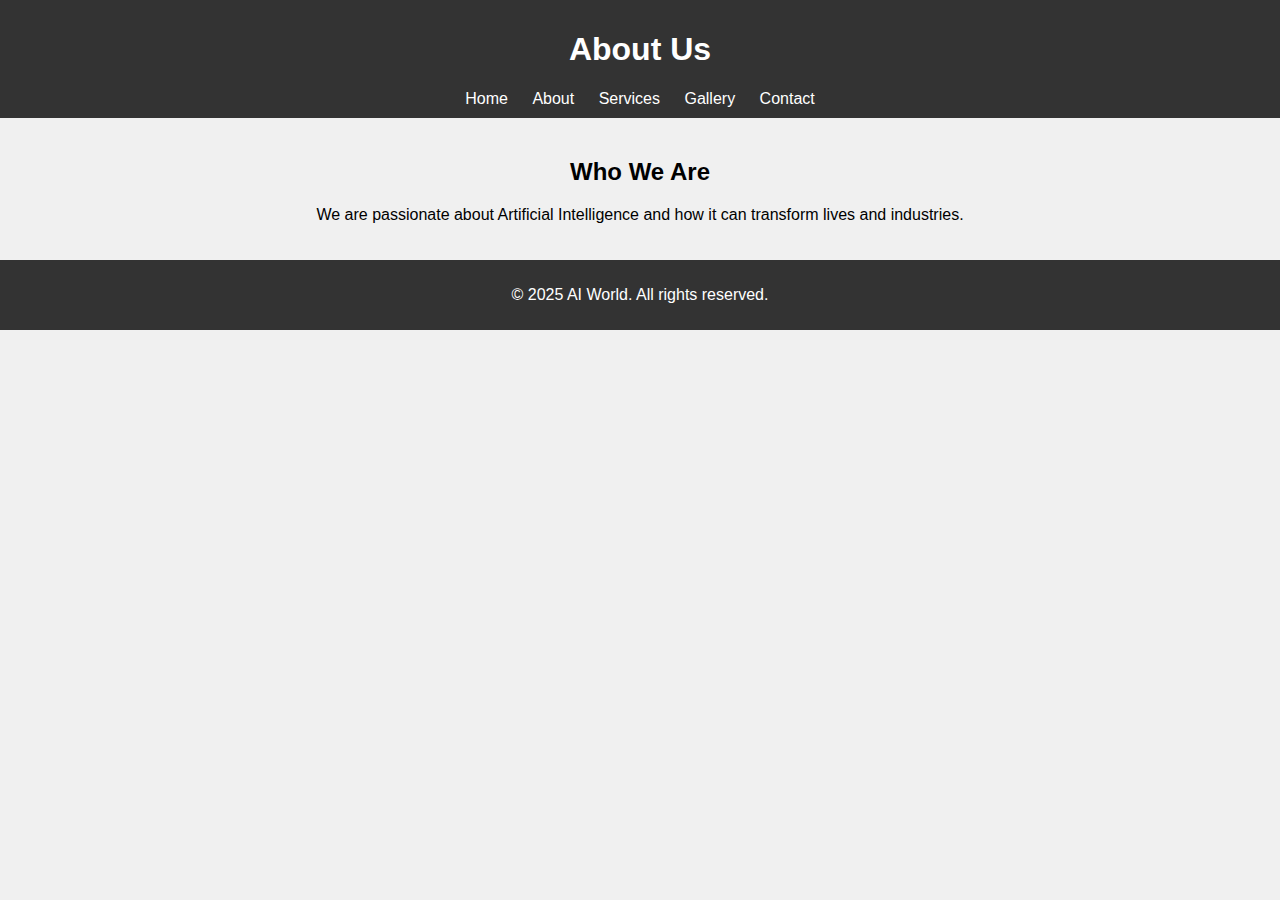
<file: about.html>
<!DOCTYPE html>
<html lang="en">
<head>
  <meta charset="UTF-8">
  <meta name="viewport" content="width=device-width, initial-scale=1.0">
  <title>About AI</title>
  <link rel="stylesheet" href="styles.css">
</head>
<body>
  <header>
    <h1>About Us</h1>
    <nav>
      <a href="index.html">Home</a>
      <a href="about.html">About</a>
      <a href="services.html">Services</a>
      <a href="gallery.html">Gallery</a>
      <a href="contact.html">Contact</a>
    </nav>
  </header>
  <main>
    <section>
      <h2>Who We Are</h2>
      <p>We are passionate about Artificial Intelligence and how it can transform lives and industries.</p>
    </section>
  </main>
  <footer>
    <p>&copy; 2025 AI World. All rights reserved.</p>
  </footer>
</body>
</html>
</file>
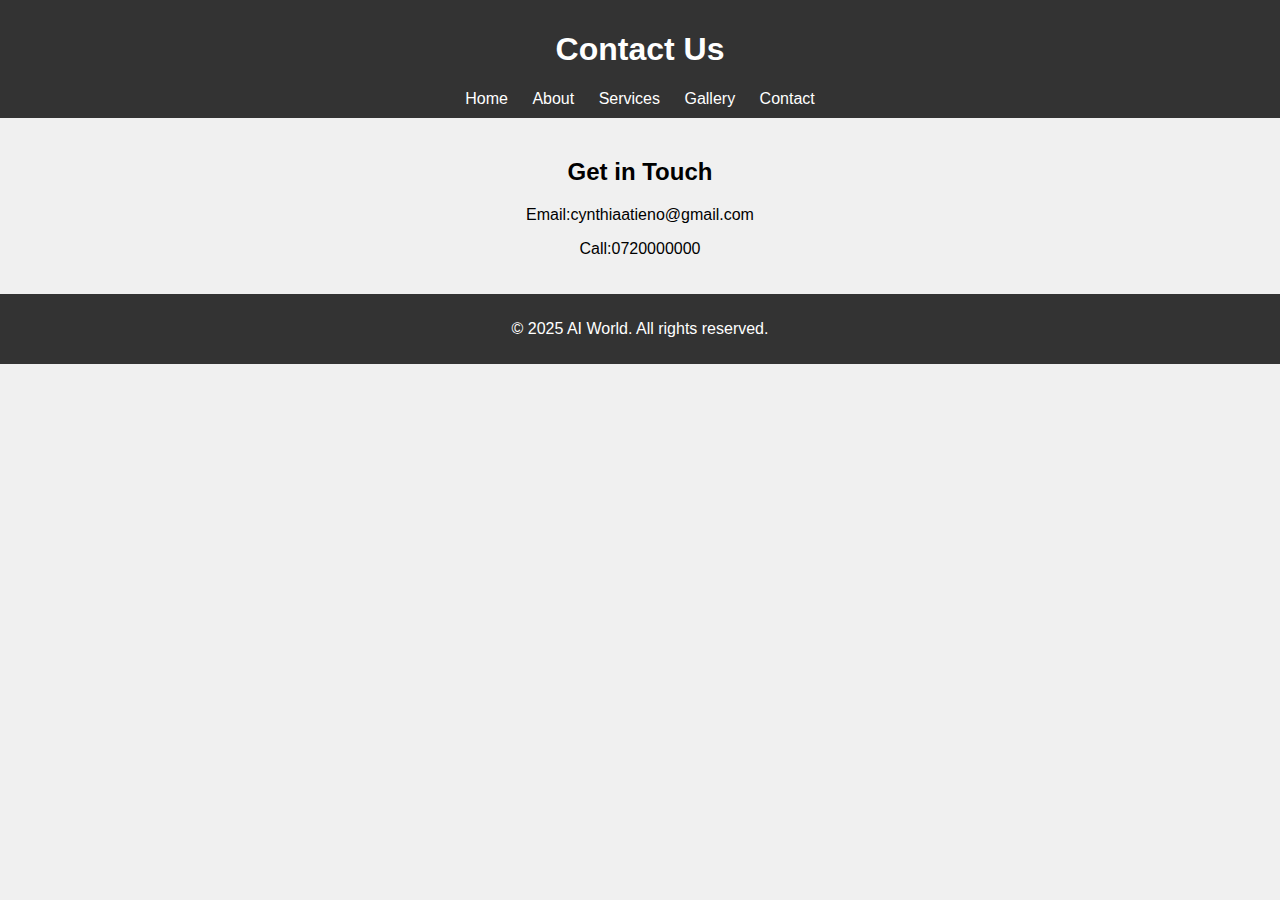
<file: contact.html>
<!DOCTYPE html>
<html lang="en">
<head>
  <meta charset="UTF-8">
  <meta name="viewport" content="width=device-width, initial-scale=1.0">
  <title>Contact Us</title>
  <link rel="stylesheet" href="styles.css">
</head>
<body>
  <header>
    <h1>Contact Us</h1>
    <nav>
      <a href="index.html">Home</a>
      <a href="about.html">About</a>
      <a href="services.html">Services</a>
      <a href="gallery.html">Gallery</a>
      <a href="contact.html">Contact</a>
    </nav>
  </header>
  <main>
    <section>
      <h2>Get in Touch</h2>
      <p>Email:cynthiaatieno@gmail.com </p>
        <p>Call:0720000000 </p>
    </section>
  </main>
  <footer>
    <p>&copy; 2025 AI World. All rights reserved.</p>
  </footer>
</body>
</html>
</file>
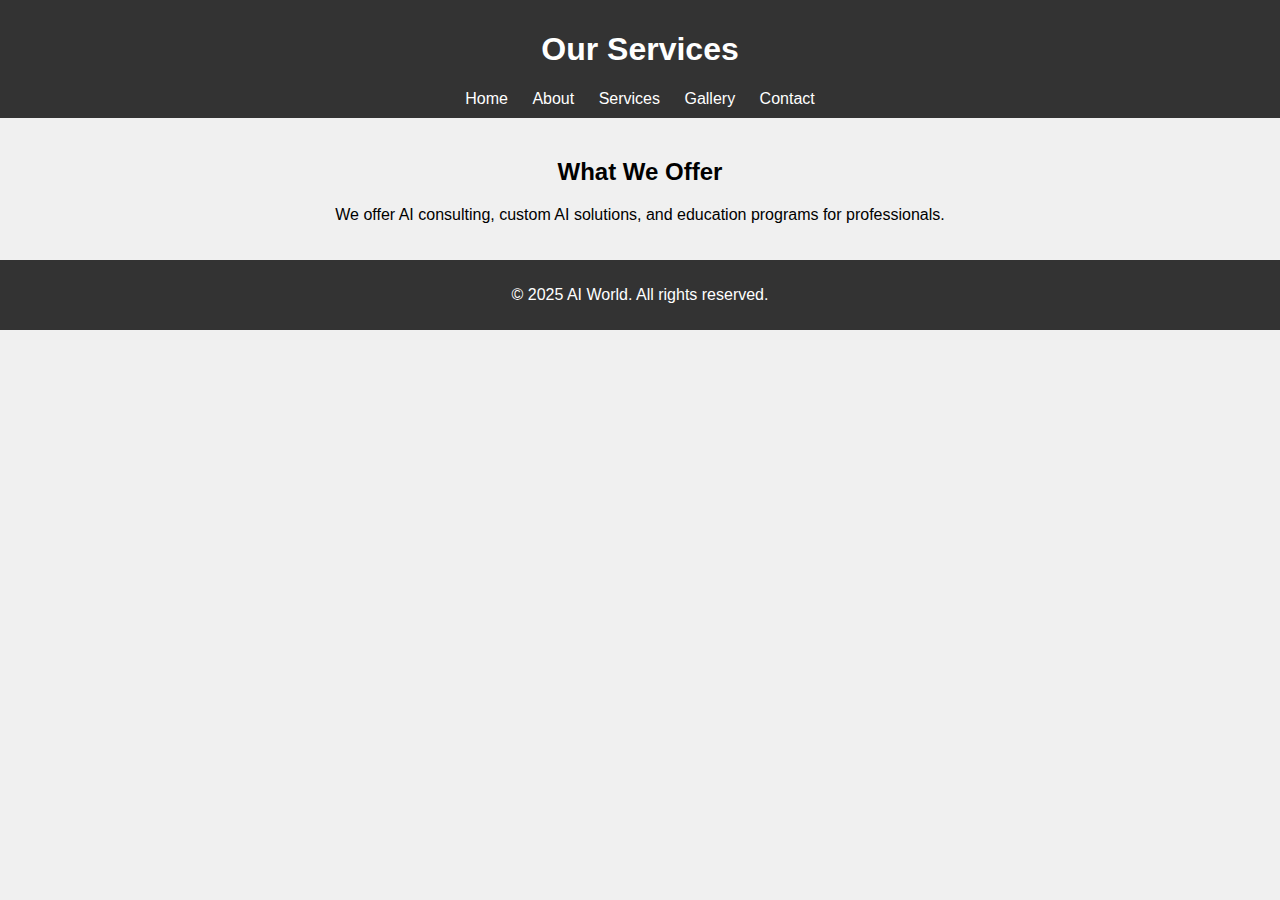
<file: services.html>
<!DOCTYPE html>
<html lang="en">
<head>
  <meta charset="UTF-8">
  <meta name="viewport" content="width=device-width, initial-scale=1.0">
  <title>AI Services</title>
  <link rel="stylesheet" href="styles.css">
</head>
<body>
  <header>
    <h1>Our Services</h1>
    <nav>
      <a href="index.html">Home</a>
      <a href="about.html">About</a>
      <a href="services.html">Services</a>
      <a href="gallery.html">Gallery</a>
      <a href="contact.html">Contact</a>
    </nav>
  </header>
  <main>
    <section>
      <h2>What We Offer</h2>
      <p>We offer AI consulting, custom AI solutions, and education programs for professionals.</p>
    </section>
  </main>
  <footer>
    <p>&copy; 2025 AI World. All rights reserved.</p>
  </footer>
</body>
</html>
</file>
<file: styles.css>
body {
  font-family: Arial, sans-serif;
  margin: 0;
  padding: 0;
  background-color: #f0f0f0;
}
header {
  background-color: #333;
  color: #fff;
  padding: 10px;
  text-align: center;
}
nav a {
  color: white;
  margin: 0 10px;
  text-decoration: none;
}
main {
  padding: 20px;
  text-align: center;
}
img, video, audio {
  margin-top: 20px;
  max-width: 90%;
}
footer {
  background-color: #333;
  color: white;
  text-align: center;
  padding: 10px 0;
  position: relative;
  bottom: 0;
  width: 100%;
}
@media (max-width: 600px) {
  nav {
    display: flex;
    flex-direction: column;
    align-items: center;
  }
  nav a {
    margin: 5px 0;
  }
}
</file>
